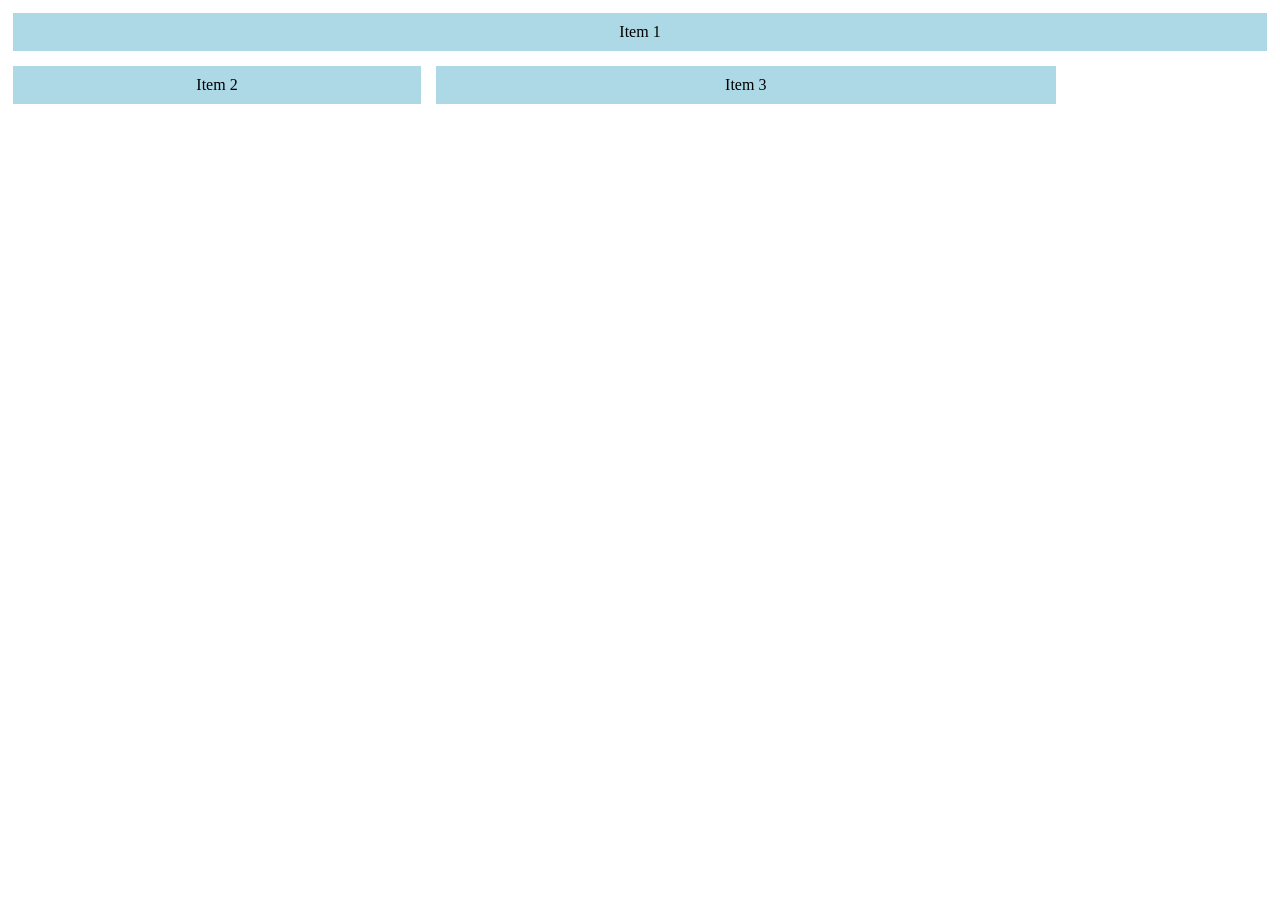
<file: test/index.html>
<!DOCTYPE html>
<html lang="en">
  <head>
    <meta charset="UTF-8" />
    <meta name="viewport" content="width=device-width, initial-scale=1.0" />
    <style>
      /* Define the grid container styles */
      .grid-container {
        display: grid;
        grid-template-columns: repeat(6, 1fr);
        gap: 5px; /* Adjust as needed */
      }

      /* Define the grid element styles */
      .grid-element {
        background-color: lightblue;
        padding: 10px;
        margin: 5px;
        text-align: center;
      }
    </style>
    <title>Grid Test</title>
  </head>
  <body>
    <!-- Grid container -->
    <div class="grid-container">
      <!-- Placeholder grid elements -->
      <div class="grid-element">Item 1</div>
      <div class="grid-element">Item 2</div>
      <div class="grid-element">Item 3</div>
      <!--       <div class="grid-element">Item 4</div>
      <div class="grid-element">Item 5</div>
      <div class="grid-element">Item 6</div>
      <div class="grid-element">Item 6</div>
      <div class="grid-element">Item 6</div>
      <div class="grid-element">Item 7</div>
      <div class="grid-element">Item 8</div>
      <div class="grid-element">Item 9</div>
      <div class="grid-element">Item 10</div> -->
      <!-- Add more grid elements as needed -->
    </div>
    <script src="test.js"></script>
  </body>
</html>
</file>
